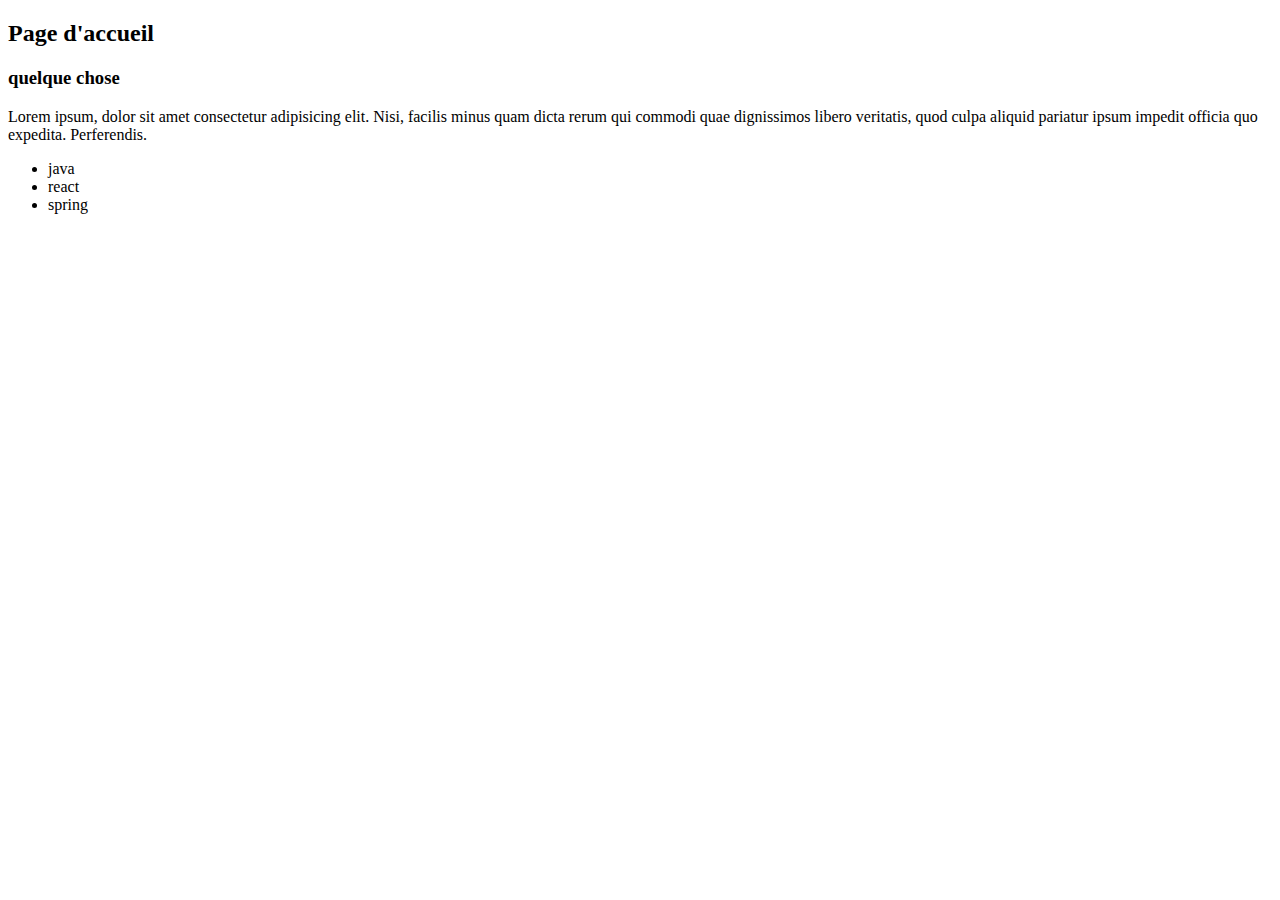
<file: index.html>
<!DOCTYPE html>
<html lang="en">

<head>
    <meta charset="UTF-8">
    <meta name="viewport" content="width=device-width, initial-scale=1.0">
    <title>My Site</title>
</head>

<body>
    <h2>Page d'accueil</h2>
    <h3>quelque chose</h3>
    <p>
        Lorem ipsum, dolor sit amet consectetur adipisicing elit. Nisi, facilis minus quam dicta rerum qui commodi quae dignissimos libero veritatis, quod culpa aliquid pariatur ipsum impedit officia quo expedita. Perferendis.
    </p>
    <ul>
        <li>java</li>
        <li>react</li>
        <li>spring</li>
    </ul>

</body>
        
</html>
</file>
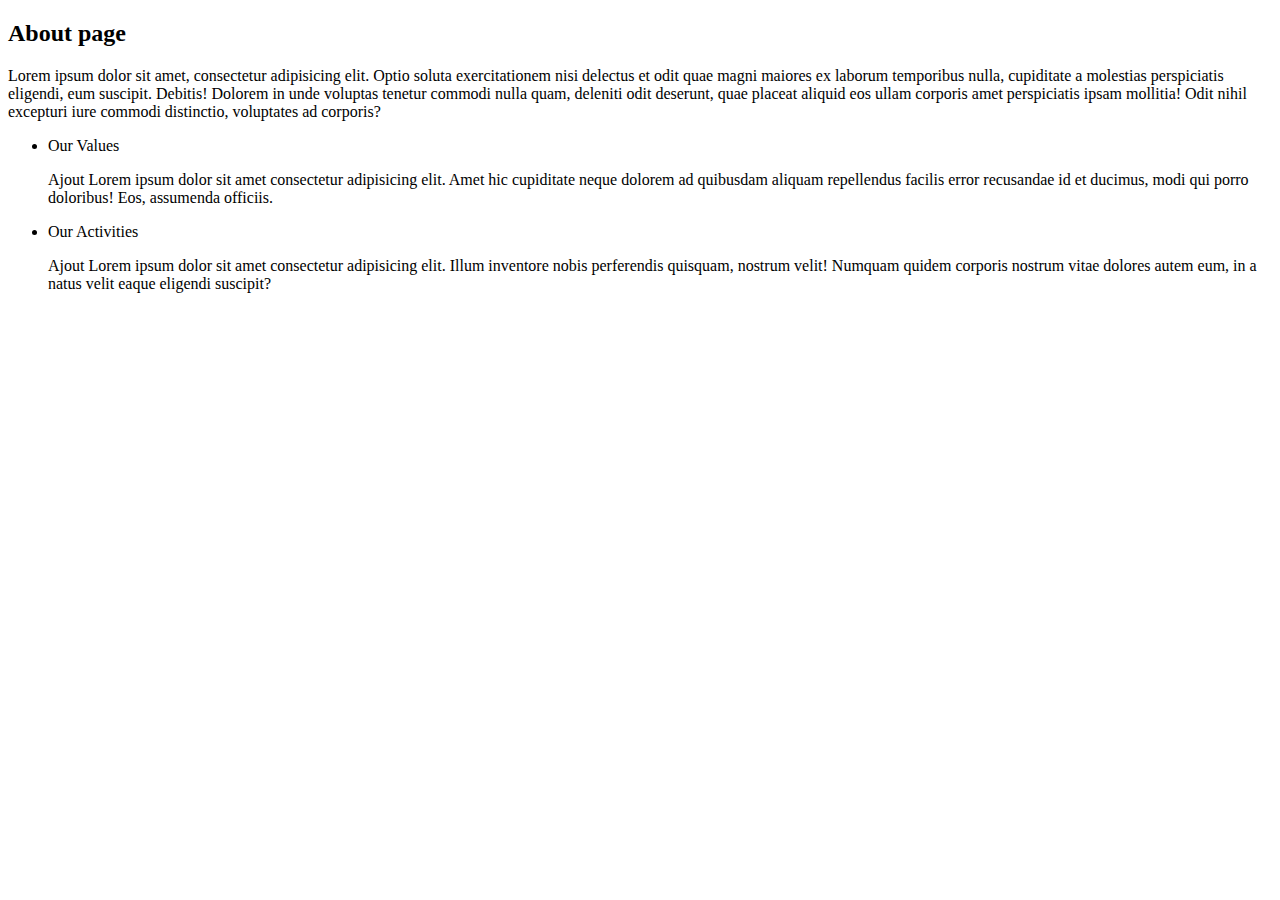
<file: pages/about.html>
<!DOCTYPE html>
<html lang="en">

<head>
    <meta charset="UTF-8">
    <meta name="viewport" content="width=device-width, initial-scale=1.0">
    <title>About</title>
</head>

<body>
    <h2>About page</h2>
    <p>Lorem ipsum dolor sit amet, consectetur adipisicing elit. Optio soluta exercitationem nisi delectus et odit quae
        magni maiores ex laborum temporibus nulla, cupiditate a molestias perspiciatis eligendi, eum suscipit. Debitis!
        Dolorem in unde voluptas tenetur commodi nulla quam, deleniti odit deserunt, quae placeat aliquid eos ullam
        corporis amet perspiciatis ipsam mollitia! Odit nihil excepturi iure commodi distinctio, voluptates ad corporis?
    <ul>
        <li>Our Values</li>
        <p>Ajout Lorem ipsum dolor sit amet consectetur adipisicing elit. Amet hic cupiditate neque dolorem ad quibusdam
            aliquam repellendus facilis error recusandae id et ducimus, modi qui porro doloribus! Eos, assumenda
            officiis.</p>
        <li>Our Activities</li>
        <p>Ajout Lorem ipsum dolor sit amet consectetur adipisicing elit. Illum inventore nobis perferendis quisquam,
            nostrum
            velit! Numquam quidem corporis nostrum vitae dolores autem eum, in a natus velit eaque eligendi suscipit?
        </p>
    </ul>
    </p>
</body>

</html>
</file>
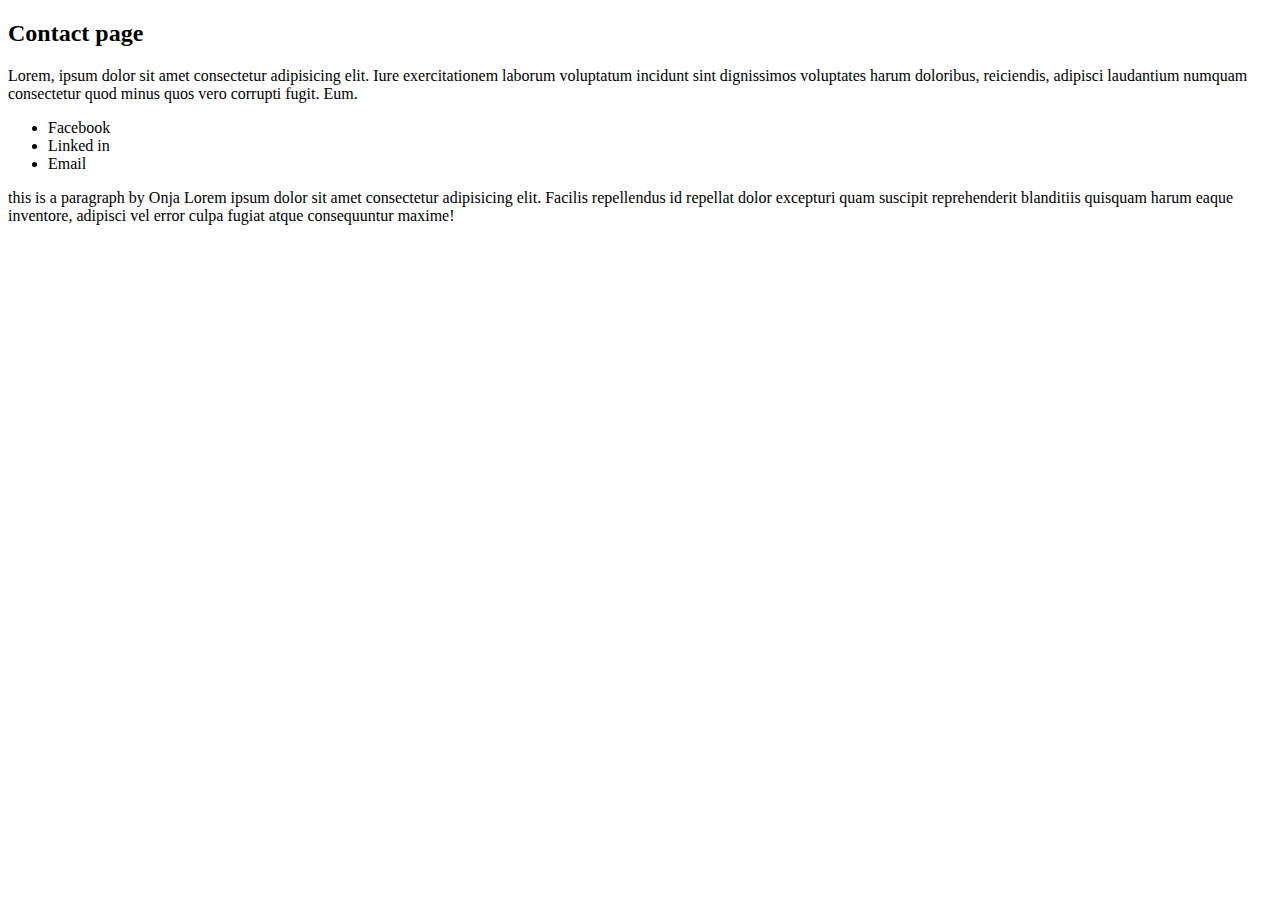
<file: pages/contact.html>
<!DOCTYPE html>
<html lang="en">

<head>
    <meta charset="UTF-8">
    <meta name="viewport" content="width=device-width, initial-scale=1.0">
    <title>Document</title>
</head>

<body>
    <h2>Contact page</h2>
    <p>
        Lorem, ipsum dolor sit amet consectetur adipisicing elit. Iure exercitationem laborum voluptatum incidunt sint
        dignissimos voluptates harum doloribus, reiciendis, adipisci laudantium numquam consectetur quod minus quos vero
        corrupti fugit. Eum.
    </p>

    <ul>
        <li>Facebook</li>
        <li>Linked in</li>
        <li>Email</li>
    </ul>

    <p>
        this is a paragraph by Onja
        Lorem ipsum dolor sit amet consectetur adipisicing elit. Facilis repellendus id repellat dolor excepturi quam
        suscipit reprehenderit blanditiis quisquam harum eaque inventore, adipisci vel error culpa fugiat atque
        consequuntur maxime!
    </p>



</body>

</html>
</file>
